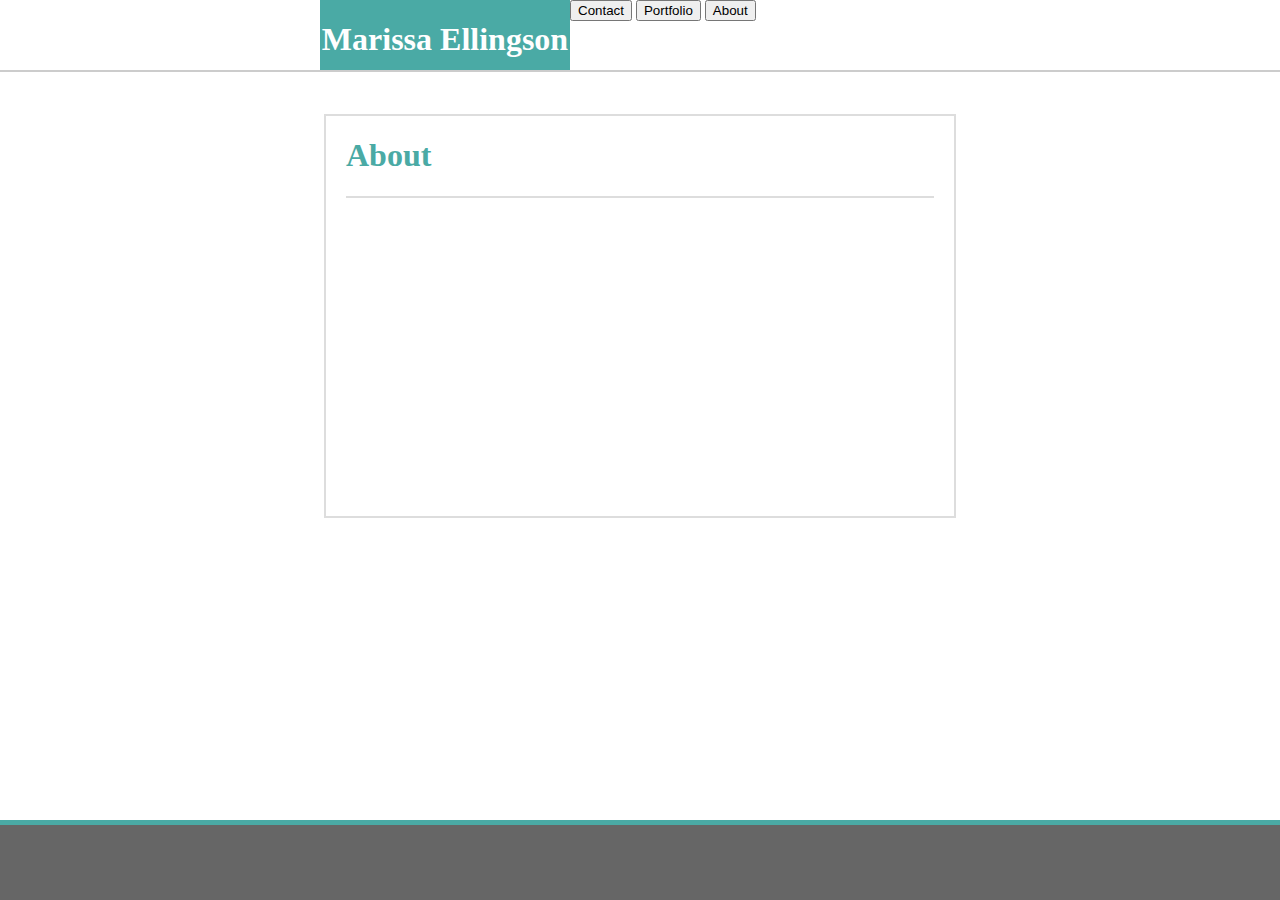
<file: index.html>
<!DOCTYPE html>
<html>
<head>
    <meta charset="utf-8" />
    <meta http-equiv="X-UA-Compatible" content="IE=edge">
    <title>Marissa Ellingson's Portfolio</title>
    <meta name="viewport" content="width=device-width, initial-scale=1">
    <link rel="stylesheet" type="text/css" media="screen" href="assets/css/style.css"/>
</head>
<body style="background: url('http://www.subtlepatterns.com/submit/upload/pw1.png')">
    <section class="header">
        <div id="name">
            <h1>Marissa Ellingson</h1>

        </div>

        <div id="allButtons">

            <button type="button" class="navButtons">Contact</button> 
            <button type="button" class="navButtons">Portfolio</button>
            <button type="button" class="navButtons">About</button>
        </div>
        
        </div>
    </section>
    <br>
    <br>
    <section class="centerText">
        <div id="pageHeader">
            <h1 class="pageHeader">About</h1>
        </div>
        <div id="dividingLine">

    </section>
<br>

    <section class="footer">
    </section>
    
</body>
</html>
</file>
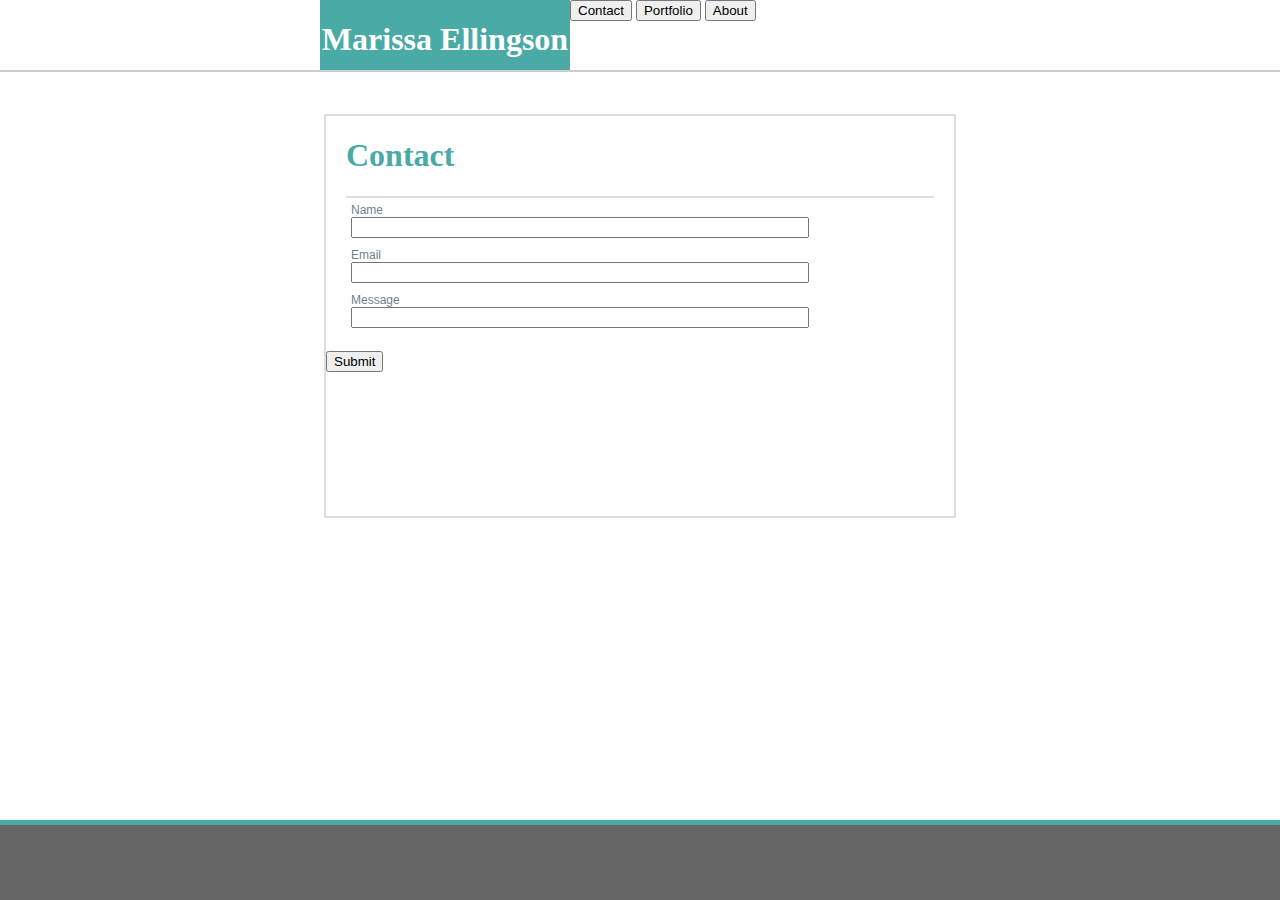
<file: contact.html>
<!DOCTYPE html>
<html>
<head>
    <meta charset="utf-8" />
    <meta http-equiv="X-UA-Compatible" content="IE=edge">
    <title>Marissa Ellingson's Portfolio</title>
    <meta name="viewport" content="width=device-width, initial-scale=1">
    <link rel="stylesheet" type="text/css" media="screen" href="assets/css/style.css"/>
</head>
<body style="background: url('http://www.subtlepatterns.com/submit/upload/pw1.png')">
    <section class="header">
        <div id="name">
            <h1>Marissa Ellingson</h1>

        </div>

        <div id="allButtons">

            <button type="button" class="navButtons">Contact</button> 
            <button type="button" class="navButtons">Portfolio</button>
            <button type="button" class="navButtons">About</button>
        </div>
        
        </div>
    </section>
    <br>
    <br>
    <section class="centerText">
        <div id="pageHeader">
            <h1 class="pageHeader">Contact</h1>
        </div>
        <div id="dividingLine">

        </div>
        <div id="forms">
            <form>
                Name
                <br>
                    <input type="text" style="width: 450px">

            </form>
            <form>
                    Email
                    <br>
                        <input type="text" style="width: 450px">
    
                </form>
                            <form>
                    Message
                    <br>
            
                            <input type="text" style="width: 450px" height: "200px";
                            font-size:"14pt">
                    </div>
                    
    
                </form>
                <br>
                <input type="submit" value="Submit">
        </div>
    </section>
<br>

    <section class="footer">
    </section>
    
</body>
</html>
</file>
<file: assets/css/style.css>
h1 {
    font-family: Georgia, 'Times New Roman', Times, serif
}

.allButtons{
    display: block;
    border: none;
    font-size: 12px;
    text-align: center;
}

#navButtons{
    float: right;
    padding: 2px;
    margin-top: 10px;    
}

form{
    font-family: Arial, Helvetica, sans-serif;
    font-size: 12px;
    color: slategrey;
    padding: 5px;
    width: 300px; 

}

.header{
    background-color: #ffffff;
    border-bottom: 2px;
    border-bottom-style: solid;
    border-bottom-color: #cccccc;
    height: 70px;
    width: 100%;
    position: absolute;
    top: 0;
    right: 0;
}

.centerText{
    background-color: #ffffff;
    border-color: #dddddd;
    border-width: 2px;
    border-style: solid;
    height: 400px;
    margin-left: 25%;
    margin-right: 25%;
    margin-top: 70px;
}

.footer{
    background-color:#666666;
    height: 75px;
    width: 100%;
    position: absolute;
    bottom: 0;
    right: 0;
    border-top-width: 5px;
    border-top-style: solid;
    border-top-color: #4aaaa5;
}

#name{
    color: #ffff;
    background-color: #4aaaa5;
    float: left;
    width: 250px;
    height: 70px;
    margin-left: 25%;
    text-align: center;

}
#pageHeader{
    color: #4aaaa5;
    margin-left: 20px;

}
#forms{
    text-align: left;
    margin-left: 20px;
}

#dividingLine{
    background-color: #dddddd;
    height: 2px;
    length: 80%;
    align: center;
    position: relative;
    margin-right: 20px;
    margin-left: 20px;
}
</file>
